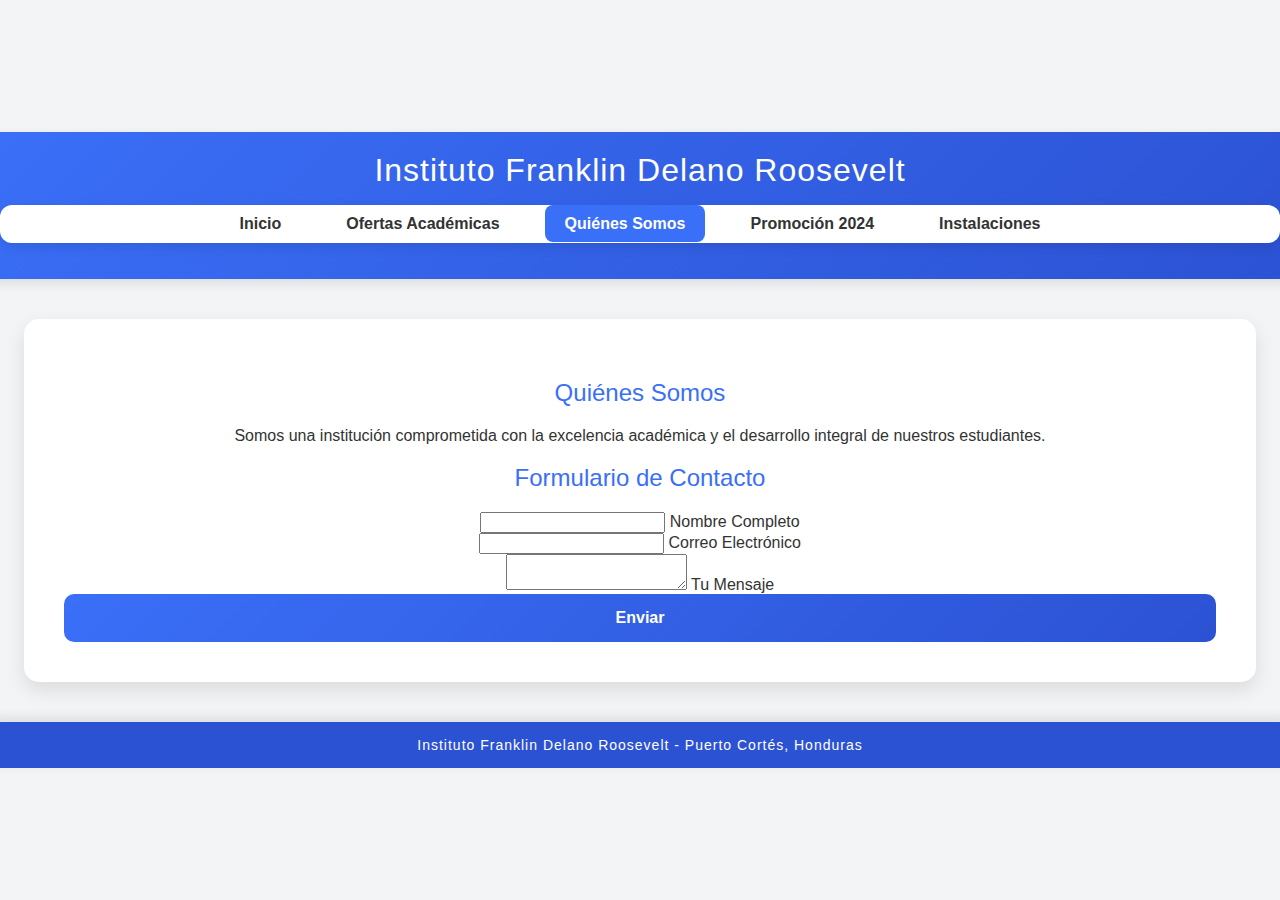
<file: quienes-somos.html>
<!DOCTYPE html>
<html lang="es">
<head>
    <meta charset="UTF-8">
    <meta name="viewport" content="width=device-width, initial-scale=1.0">
    <title>Quiénes Somos - Instituto Franklin Delano Roosevelt</title>
    <link rel="stylesheet" href="styles.css">
</head>
<body>
    <header>
        <h1>Instituto Franklin Delano Roosevelt</h1>
        <nav>
            <ul>
                <li><a href="index.html">Inicio</a></li>
                <li><a href="ofertas-academicas.html">Ofertas Académicas</a></li>
                <li class="selected"><a href="quienes-somos.html">Quiénes Somos</a></li>
                <li><a href="promocion2024.html">Promoción 2024</a></li>
                <li><a href="instalaciones.html">Instalaciones</a></li>
            </ul>
        </nav>
    </header>

    <main>
        <section>
            <h2 style="text-align: center;">Quiénes Somos</h2>
            <p style="text-align: center;">
                Somos una institución comprometida con la excelencia académica y el desarrollo integral de nuestros estudiantes.
            </p>

            <h2 style="text-align: center;">Formulario de Contacto</h2>
            <form action="mailto:alexmejia.10.fdr@gmail.com" method="post" enctype="text/plain" class="contact-form">
                <div class="floating-label">
                    <input type="text" id="nombre" name="nombre" placeholder=" " required>
                    <label for="nombre">Nombre Completo</label>
                </div>

                <div class="floating-label">
                    <input type="email" id="email" name="email" placeholder=" " required>
                    <label for="email">Correo Electrónico</label>
                </div>

                <div class="floating-label">
                    <textarea id="mensaje" name="mensaje" placeholder=" " required></textarea>
                    <label for="mensaje">Tu Mensaje</label>
                </div>

                <button type="submit" class="submit-button">Enviar</button>
            </form>
        </section>
    </main>

    <footer>
        <p>Instituto Franklin Delano Roosevelt - Puerto Cortés, Honduras</p>
    </footer>
</body>
</html>
</file>
<file: styles.css>
/* Estilos generales */
body {
    font-family: 'Roboto', sans-serif;
    background-color: #f3f4f6;
    margin: 0;
    padding: 0;
    display: flex;
    flex-direction: column;
    justify-content: center;
    align-items: center;
    min-height: 100vh;
    color: #333;
    overflow-x: hidden;
}

/* Encabezado y pie de página */
header, footer {
    width: 100%;
    padding: 20px;
    background: linear-gradient(135deg, #3a6ff7, #2c52d4);
    color: #ffffff;
    text-align: center;
    box-shadow: 0 4px 12px rgba(0, 0, 0, 0.1);
    border-radius: 0 0 15px 15px;
}

header h1, footer p {
    margin: 0;
    font-weight: 300;
    letter-spacing: 1px;
}

/* Contenido principal */
main {
    width: 90%;
    max-width: 1200px;
    margin: 40px auto;
    background: #ffffff;
    padding: 40px;
    border-radius: 15px;
    box-shadow: 0 8px 20px rgba(0, 0, 0, 0.1);
    text-align: center;
}

h2 {
    color: #3a6ff7;
    font-weight: 500;
    margin-bottom: 20px;
}

/* Barra de navegación */
nav {
    background-color: #ffffff; /* Color de fondo del menú */
    border-radius: 12px; /* Bordes redondeados */
    box-shadow: 0 4px 12px rgba(0, 0, 0, 0.1); /* Sombra */
}

nav ul {
    display: flex; /* Usa flexbox para alinear los elementos */
    gap: 25px; /* Espacio entre los elementos */
    list-style-type: none; /* Elimina los puntos de la lista */
    padding: 10px; /* Espacio interno */
    justify-content: center; /* Centra los elementos */
}

nav ul li {
    transition: all 0.3s; /* Transición suave */
}

nav ul li a {
    color: #333; /* Color del texto */
    text-decoration: none; /* Elimina el subrayado */
    font-weight: bold; /* Negrita */
    padding: 10px 20px; /* Espaciado interno */
    border-radius: 8px; /* Bordes redondeados */
    transition: all 0.3s; /* Transición suave */
}

nav ul li a:hover, nav ul li.selected a {
    background-color: #3a6ff7; /* Color de fondo al pasar el ratón o estar seleccionado */
    color: #ffffff; /* Color del texto */
    transform: scale(1.1); /* Efecto de zoom */
}

/* Sección de promoción */
.promocion-grid-2024 {
    display: grid;
    grid-template-columns: repeat(auto-fill, minmax(220px, 1fr));
    gap: 30px;
    width: 100%;
    margin-top: 40px;
}

.promocion-item-2024 {
    position: relative;
    overflow: hidden;
    border-radius: 20px;
    cursor: pointer;
    background: #f3f4f6;
    box-shadow: 0px 8px 20px rgba(0, 0, 0, 0.1);
    transition: transform 0.3s ease, box-shadow 0.3s ease;
}

.promocion-item-2024:hover {
    transform: scale(1.05);
    box-shadow: 0px 12px 24px rgba(0, 0, 0, 0.2);
}

.promocion-item-2024 img {
    width: 100%;
    height: 180px;
    object-fit: cover;
    border-radius: 20px 20px 0 0;
    transition: transform 0.3s ease;
}

.promocion-item-2024:hover img {
    transform: scale(1.1);
}

.promocion-item-2024 p {
    padding: 15px;
    font-size: 18px;
    font-weight: bold;
    color: #333;
}

/* Modal */
.modal {
    display: none; 
    position: fixed; 
    z-index: 1; 
    left: 0;
    top: 0;
    width: 100%; 
    height: 100%; 
    overflow: auto; 
    background-color: rgb(0,0,0); 
    background-color: rgba(0,0,0,0.4); 
}

.modal-content {
    background-color: #fefefe;
    margin: 15% auto; 
    padding: 20px;
    border: 1px solid #888;
    width: 80%; 
}

.close {
    color: #aaa;
    float: right;
    font-size: 28px;
    font-weight: bold;
}

/* Consultas de medios */
@media (max-width: 768px) {
    .promocion-grid-2024 {
        grid-template-columns: 1fr;
    }
    
    nav ul {
        flex-direction: column;
        gap: 15px;
    }
}

@media (max-width: 480px) {
    main {
        padding: 20px;
    }
    
    .contact-form {
        padding: 20px;
    }
}

/* Botón de envío */
.submit-button {
    width: 100%;
    padding: 15px;
    background: linear-gradient(135deg, #3a6ff7, #2c52d4);
    color: white;
    font-size: 16px;
    font-weight: bold;
    border: none;
    border-radius: 10px;
    cursor: pointer;
    transition: background-color 0.3s ease, transform 0.2s ease;
}

.submit-button:hover {
    background: linear-gradient(135deg, #2c52d4, #3a6ff7);
    transform: scale(1.02);
}

/* Pie de página */
footer {
    background: #2c52d4;
    color: #ffffff;
    padding: 15px;
    text-align: center;
    font-size: 14px;
    border-radius: 15px 15px 0 0;
    box-shadow: 0 -4px 12px rgba(0, 0, 0, 0.1);
}
</file>
